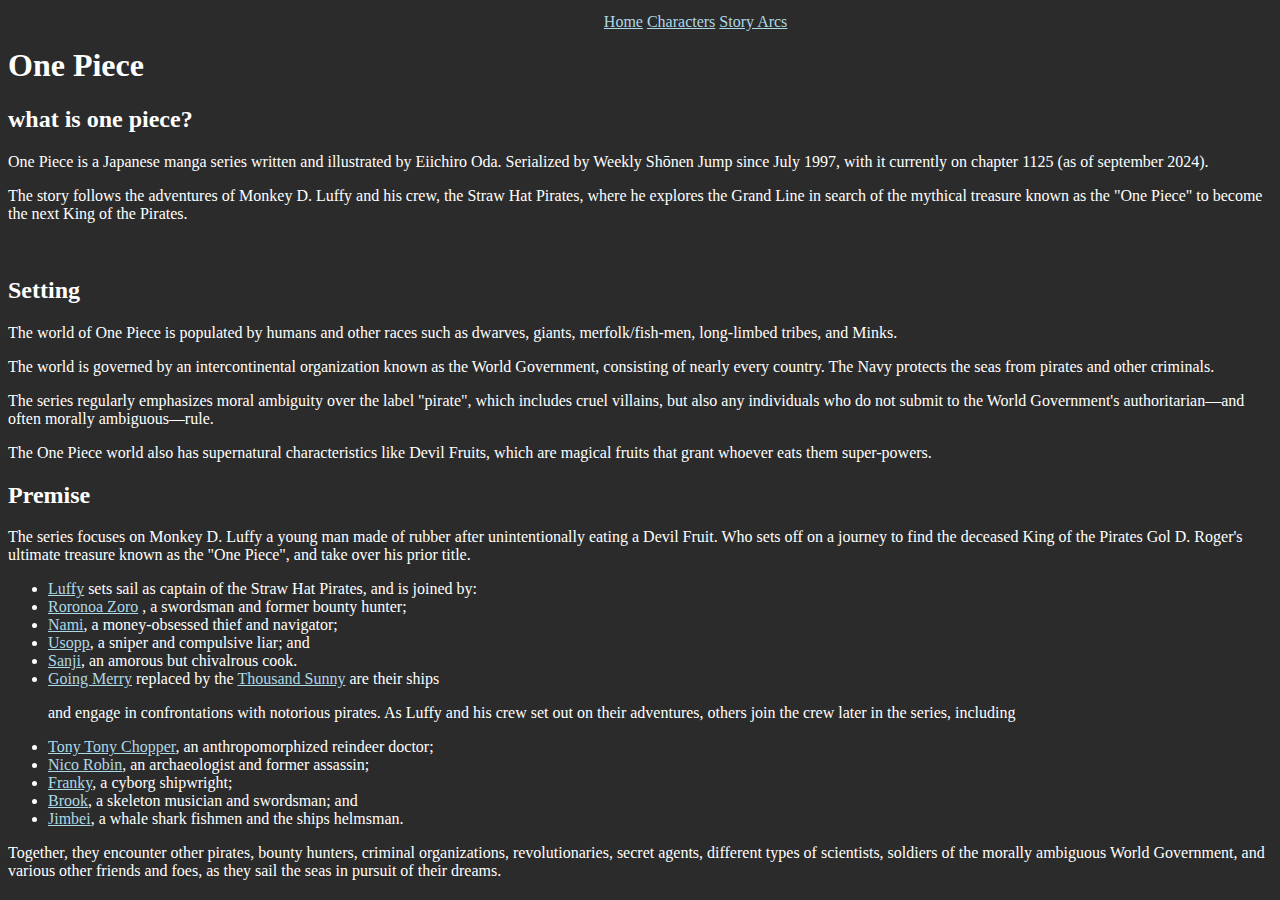
<file: index.html>
<!DOCTYPE html>
<html lang="en">

<head>
    <meta charset="UTF-8">
    <meta name="viewport" content="width=device-width, initial-scale=1.0">
    <link rel="stylesheet" href="styles/main.css">
    <title>One Piece </title>
</head>
<body>
    <header>
        <br>
        <h1>One Piece</h1>
        <nav>
            <a href="#">Home</a>
            <a href="./Pages/characters.html">Characters</a>
            <a href="./Pages/rankings.html">Story Arcs</a>

        </nav>
    </header>
    <main>
        <section id="about">
            <h2>what is one piece?</h2>
            <p>One Piece is a Japanese manga series written and illustrated by Eiichiro Oda. Serialized by Weekly Shōnen Jump since July 1997, with it currently on chapter 1125 (as of september 2024). 
            <p>The story follows the adventures of Monkey D. Luffy and his crew, the Straw Hat Pirates, where he explores the Grand Line in search of the mythical treasure known as the "One Piece" to become the next King of the Pirates.</p>
        </section>
        <br>
        <section id="Setting">
            <h2>
                Setting
            </h2>
            <p>The world of One Piece is populated by humans and other races such as dwarves, giants, merfolk/fish-men, long-limbed tribes, and Minks.</p>
            <p>The world is governed by an intercontinental organization known as the World Government, consisting of nearly every country. The Navy protects the seas from pirates and other criminals. </p>
            <p>The series regularly emphasizes moral ambiguity over the label "pirate", which includes cruel villains, but also any individuals who do not submit to the World Government's authoritarian—and often morally ambiguous—rule.</p>
            <p> The One Piece world also has supernatural characteristics like Devil Fruits, which are magical fruits that grant whoever eats them super-powers.</p>
        </section>

        <section id="Premise">
            <h2>
                Premise
            </h2>
            <p>
                The series focuses on Monkey D. Luffy a young man made of rubber after unintentionally eating a Devil Fruit. Who sets off on a journey to find the deceased King of the Pirates Gol D. Roger's ultimate treasure known as the "One Piece", and take over his prior title. 
            </p>
            <ul>
                <li>
                    <a href="./Pages/characters.html#Luffy">Luffy</a> sets sail as captain of the Straw Hat Pirates, and is joined by:
                </li>
                <li>
                    <a href="./Pages/characters.html#Zoro">Roronoa Zoro</a> , a swordsman and former bounty hunter; 
                </li>
                <li>
                    <a href="./Pages/characters.html#Nami">Nami</a>, a money-obsessed thief and navigator; 
                </li>
                <li>
                    <a href="./Pages/characters.html#Usopp">Usopp</a>, a sniper and compulsive liar; and 
                </li>
                <li>
                    <a href="./Pages/characters.html#Sanji">Sanji</a>, an amorous but chivalrous cook.
                </li>
                <li>
                    <a href="./Pages/characters.html#Merry">Going Merry</a> replaced by the <a href="./Pages/characters.html#Sunny">Thousand Sunny</a> are their ships
                </li>
                <p>and engage in confrontations with notorious pirates. As Luffy and his crew set out on their adventures, others join the crew later in the series, including</p>
                <li>
                    <a href="./Pages/characters.html#Chopper">Tony Tony Chopper</a>, an anthropomorphized reindeer doctor; 
                </li>
                <li>
                    <a href="./Pages/characters.html#Robin">Nico Robin</a>, an archaeologist and former assassin; 
                </li>
                <li>
                    <a href="./Pages/characters.html#Franky">Franky</a>, a cyborg shipwright;  
                </li>
                <li>
                    <a href="./Pages/characters.html#Brook">Brook</a>, a skeleton musician and swordsman; and 
                </li>
                <li>
                    <a href="./Pages/characters.html#Jimbei">Jimbei</a>, a whale shark fishmen and the ships helmsman.
                </li>
 
            </ul>
            <p>
                Together, they encounter other pirates, bounty hunters, criminal organizations, revolutionaries, secret agents, different types of scientists, soldiers of the morally ambiguous World Government, and various other friends and foes, as they sail the seas in pursuit of their dreams.
            </p>
        </section>

    </main>    
</body>
</html>
</file>
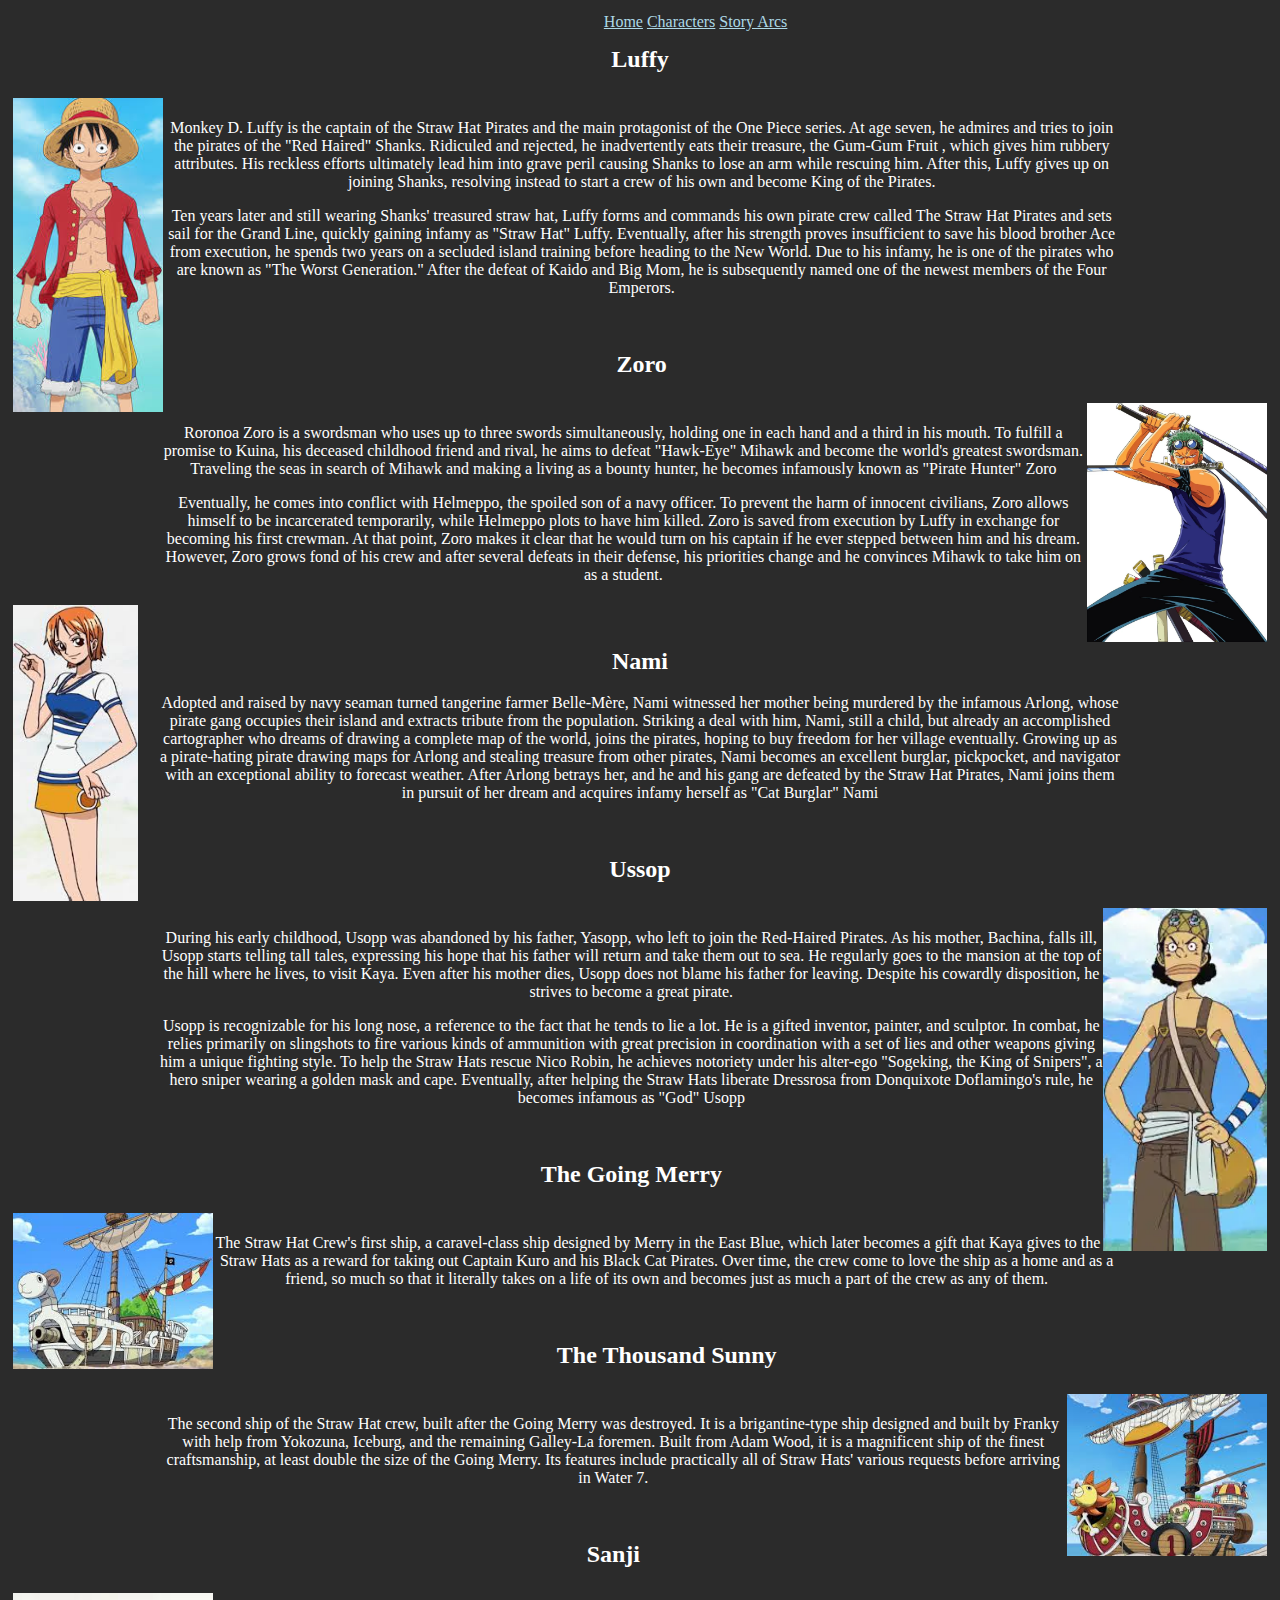
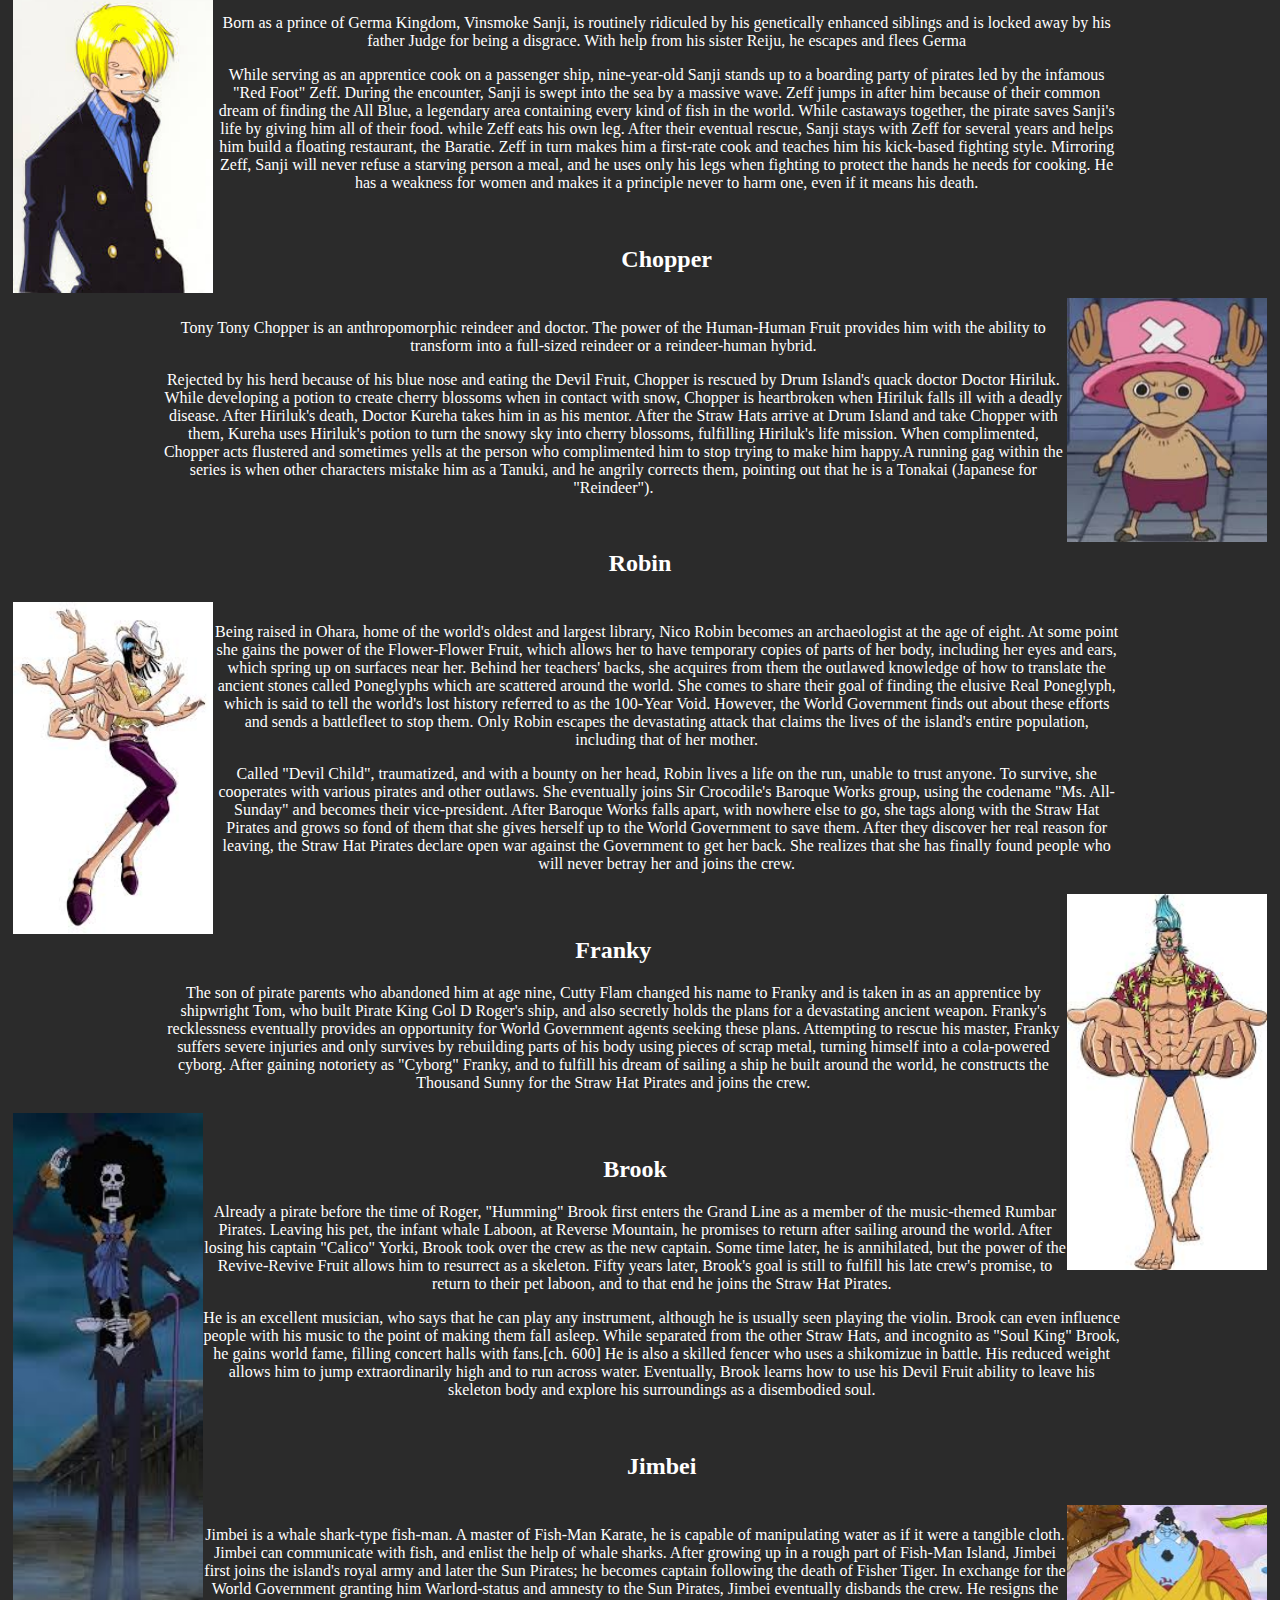
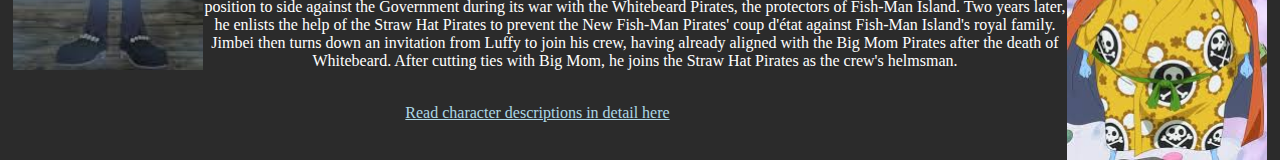
<file: Pages/characters.html>
<!DOCTYPE html>
<html lang="en">

<head>
    <meta charset="UTF-8">
    <meta name="viewport" content="width=device-width, initial-scale=1.0">
    <link rel="stylesheet" href="../styles/characters.css">
    <title>One Piece characters</title>
</head>

<body>
    <header>
        <nav>
            <a href="../index.html">Home</a>
            <a href="./characters.html">Characters</a>
            <a href="./rankings.html">Story Arcs</a>

        </nav>
    </header>
    <br>
    <main>
        <div id="Luffy">
            
            <h2>Luffy</h2>
            <aside>
                <img class="leftimg" src="../Images/characters/Luffy.jpg" alt="an image of luffy"width="150">
            </aside>
            <p>
                Monkey D. Luffy is the captain of the Straw Hat Pirates and the main protagonist of the One Piece
                series. At age seven, he admires and tries to join the pirates of the "Red Haired" Shanks. Ridiculed and
                rejected, he inadvertently eats their treasure, the Gum-Gum Fruit , which gives him rubbery attributes.
                His reckless efforts ultimately lead him into grave peril causing Shanks to lose an arm while rescuing
                him. After this, Luffy gives up on joining Shanks, resolving instead to start a crew of his own and
                become King of the Pirates.
            </p>
            <p>
                Ten years later and still wearing Shanks' treasured straw hat, Luffy forms and commands his own pirate
                crew called The Straw Hat Pirates and sets sail for the Grand Line, quickly gaining infamy as "Straw
                Hat" Luffy. Eventually, after his strength proves insufficient to save his blood brother Ace from
                execution, he spends two years on a secluded island training before heading to the New World. Due to his
                infamy, he is one of the pirates who are known as "The Worst Generation." After the defeat of Kaido and
                Big Mom, he is subsequently named one of the newest members of the Four Emperors.
            </p>
            
        </div>
        <br>
        <div id="Zoro">
            <h2>Zoro</h2>
            <aside>
                <img class="rightimg" src="../Images/characters/Zoro.jpg" alt="an image of Zoro holding three swords" width="180" >
            </aside>

            <p>
                Roronoa Zoro is a swordsman who uses up to three swords simultaneously, holding one in each hand and a
                third in his mouth. To fulfill a promise to Kuina, his deceased childhood friend and rival, he aims to
                defeat "Hawk-Eye" Mihawk and become the world's greatest swordsman. Traveling the seas in search of
                Mihawk and making a living as a bounty hunter, he becomes infamously known as "Pirate Hunter" Zoro
            </p>
            <p>
                Eventually, he comes into conflict with Helmeppo, the spoiled son of a navy officer. To prevent the harm
                of innocent civilians, Zoro allows himself to be incarcerated temporarily, while Helmeppo plots to have
                him killed. Zoro is saved from execution by Luffy in exchange for becoming his first crewman. At that
                point, Zoro makes it clear that he would turn on his captain if he ever stepped between him and his
                dream. However, Zoro grows fond of his crew and after several defeats in their defense, his priorities
                change and he convinces Mihawk to take him on as a student.
            </p>
            <aside>
                <img class="leftimg" src="../Images/characters/Nami.jpg" alt="an image of Nami" width="125" >
            </aside>

        </div>
        <br>
        <div id="Nami">
            <h2>Nami</h2>


            <p>
                Adopted and raised by navy seaman turned tangerine farmer Belle-Mère, Nami witnessed her mother being
                murdered by the infamous Arlong, whose pirate gang occupies their island and extracts tribute from the
                population. Striking a deal with him, Nami, still a child, but already an accomplished cartographer who
                dreams of drawing a complete map of the world, joins the pirates, hoping to buy freedom for her village
                eventually. Growing up as a pirate-hating pirate drawing maps for Arlong and stealing treasure from
                other pirates, Nami becomes an excellent burglar, pickpocket, and navigator with an exceptional ability

                to forecast weather. After Arlong betrays her, and he and his gang are defeated by the Straw Hat
                Pirates, Nami joins them in pursuit of her dream and acquires infamy herself as "Cat Burglar" Nami
            </p>

        </div>
        <br>
        <div id="Usopp">
            <h2>Ussop</h2>
            <aside>
                <img class="rightimg" src="../Images/characters/Usopp.jpg" alt="an image of Usopp" width="164" >
            </aside>

            <p>
                During his early childhood, Usopp was abandoned by his father, Yasopp, who left to join the Red-Haired
                Pirates. As his mother, Bachina, falls ill, Usopp starts telling tall tales, expressing his hope that
                his father will return and take them out to sea. He regularly goes to the mansion at the top of the hill
                where he lives, to visit Kaya. Even after his mother dies, Usopp does not blame his father for leaving.
                Despite his cowardly disposition, he strives to become a great pirate.
            </p>

            <p>
                Usopp is recognizable for his long nose, a reference to the fact that he tends to lie a lot. He is a
                gifted inventor, painter, and sculptor. In combat, he relies primarily on slingshots to fire various
                kinds of ammunition with great precision in coordination with a set of lies and other weapons giving him
                a unique fighting style. To help the Straw Hats rescue Nico Robin, he achieves notoriety under his
                alter-ego "Sogeking, the King of Snipers", a hero sniper wearing a golden mask and cape. Eventually,
                after helping the Straw Hats liberate Dressrosa from Donquixote Doflamingo's rule, he becomes infamous
                as "God" Usopp
            </p>
        </div>
        <br>
        <div id="Merry">
            <h2>The Going Merry</h2>
            <aside>
                <img class="leftimg" src="../Images/characters/Merry.jpg" alt="an image of the ship 'The Going Merry'" width="200" >
            </aside>

            <p>
                The Straw Hat Crew's first ship, a caravel-class ship designed by Merry in the East Blue, which later
                becomes a gift that Kaya gives to the Straw Hats as a reward for taking out Captain Kuro and his Black
                Cat Pirates. Over time, the crew come to love the ship as a home and as a friend, so much so that it
                literally takes on a life of its own and becomes just as much a part of the crew as any of them.
            </p>
        </div>
        <br>
        <div id="Sunny">
            <h2>The Thousand Sunny</h2>
            <aside>
                <img class="rightimg" src="../Images/characters/Sunny.jpg" alt="an image of the Sunny" width="200" >
            </aside>

            <p>
                The second ship of the Straw Hat crew, built after the Going Merry was destroyed. It is a
                brigantine-type ship designed and built by Franky with help from Yokozuna, Iceburg, and the remaining
                Galley-La foremen. Built from Adam Wood, it is a magnificent ship of the finest craftsmanship, at least
                double the size of the Going Merry. Its features include practically all of Straw Hats' various requests
                before arriving in Water 7.
            </p>
        </div>
        <br>
        <div id="Sanji">
            <h2>Sanji</h2>
            <aside>
                <img class="leftimg" src="../Images/characters/Sanji.jpg" alt="an image of Sanji" width="200" >
            </aside>

            <p>
                Born as a prince of Germa Kingdom, Vinsmoke Sanji, is routinely ridiculed by his genetically enhanced
                siblings and is locked away by his father Judge for being a disgrace. With help from his sister Reiju,
                he escapes and flees Germa
            </p>
            <p>
                While serving as an apprentice cook on a passenger ship, nine-year-old Sanji stands up to a boarding
                party of pirates led by the infamous "Red Foot" Zeff. During the encounter, Sanji is swept into the sea
                by a massive wave. Zeff jumps in after him because of their common dream of finding the All Blue, a
                legendary area containing every kind of fish in the world. While castaways together, the pirate saves
                Sanji's life by giving him all of their food. while Zeff eats his own leg. After their eventual rescue,
                Sanji stays with Zeff for several years and helps him build a floating restaurant, the Baratie. Zeff in
                turn makes him a first-rate cook and teaches him his kick-based fighting style. Mirroring Zeff, Sanji
                will never refuse a starving person a meal, and he uses only his legs when fighting to protect the hands
                he needs for cooking. He has a weakness for women and makes it a principle never to harm one, even if it
                means his death.
            </p>
        </div>
        <br>
        <div id="Chopper">
            <h2>Chopper</h2>
            <aside>
                <img class="rightimg" src="../Images/characters/Chopper.jpg" alt="an image of Chopper" width="200" >
            </aside>

            <p>
                Tony Tony Chopper is an anthropomorphic reindeer and doctor. The power of the Human-Human Fruit provides
                him with the ability to transform into a full-sized reindeer or a reindeer-human hybrid.
            </p>
            <p>
                Rejected by his herd because of his blue nose and eating the Devil Fruit, Chopper is rescued by Drum
                Island's quack doctor Doctor Hiriluk. While developing a potion to create cherry blossoms when in
                contact with snow, Chopper is heartbroken when Hiriluk falls ill with a deadly disease. After Hiriluk's
                death, Doctor Kureha takes him in as his mentor. After the Straw Hats arrive at Drum Island and take
                Chopper with them, Kureha uses Hiriluk's potion to turn the snowy sky into cherry blossoms, fulfilling
                Hiriluk's life mission. When complimented, Chopper acts flustered and sometimes yells at the person who
                complimented him to stop trying to make him happy.A running gag within the series is when other
                characters mistake him as a Tanuki, and he angrily corrects them, pointing out that he is a Tonakai
                (Japanese for "Reindeer").
            </p>
        </div>
        <br>
        <div id="Robin">
            <h2>Robin</h2>
            <aside>
                <img class="leftimg" src="../Images/characters/Robin.jpg" alt="an image of Robin" width="200" >
            </aside>

            <p>
                Being raised in Ohara, home of the world's oldest and largest library, Nico Robin becomes an
                archaeologist at the age of eight. At some point she gains the power of the Flower-Flower Fruit, which
                allows her to have temporary copies of parts of her body, including her eyes and ears, which spring up
                on surfaces near her. Behind her teachers' backs, she acquires from them the outlawed knowledge of how
                to translate the ancient stones called Poneglyphs which are scattered around the world. She comes to
                share their goal of finding the elusive Real Poneglyph, which is said to tell the world's lost history
                referred to as the 100-Year Void. However, the World Government finds out about these efforts and sends
                a battlefleet to stop them. Only Robin escapes the devastating attack that claims the lives of the
                island's entire population, including that of her mother.
            </p>
            <p>
                Called "Devil Child", traumatized, and with a bounty on her head, Robin lives a life on the run, unable
                to trust anyone. To survive, she cooperates with various pirates and other outlaws. She eventually joins
                Sir Crocodile's Baroque Works group, using the codename "Ms. All-Sunday" and becomes their
                vice-president. After Baroque Works falls apart, with nowhere else to go, she tags along with the Straw
                Hat Pirates and grows so fond of them that she gives herself up to the World Government to save them.
                After they discover her real reason for leaving, the Straw Hat Pirates declare open war against the
                Government to get her back. She realizes that she has finally found people who will never betray her and
                joins the crew.  
            </p>
            <aside>
                <img class="rightimg" src="../Images/characters/Franky.jpg" alt="an image of Franky" width="200" >
            </aside>

        </div>
        <br>
        <div id="Franky">
            <h2>Franky</h2>

            <p>
                The son of pirate parents who abandoned him at age nine, Cutty Flam changed his name to Franky and is
                taken in as an apprentice by shipwright Tom, who built Pirate King Gol D Roger's ship, and also secretly
                holds the plans for a devastating ancient weapon. Franky's recklessness eventually provides an
                opportunity for World Government agents seeking these plans. Attempting to rescue his master, Franky
                suffers severe injuries and only survives by rebuilding parts of his body using pieces of scrap metal,
                turning himself into a cola-powered cyborg. After gaining notoriety as "Cyborg" Franky, and to fulfill
                his dream of sailing a ship he built around the world, he constructs the Thousand Sunny for the Straw
                Hat Pirates and joins the crew.
            </p>
            <aside>
                <img class="leftimg" src="../Images/characters/Brook.jpg" alt="an image of Brook" width="190" >
            </aside>

        </div>
        <br>
        <div id="Brook">
            <h2>Brook</h2>

            <p>
                Already a pirate before the time of Roger, "Humming" Brook first enters the Grand Line as a member of
                the music-themed Rumbar Pirates. Leaving his pet, the infant whale Laboon, at Reverse Mountain, he
                promises to return after sailing around the world. After losing his captain "Calico" Yorki, Brook took
                over the crew as the new captain. Some time later, he is annihilated, but the power of the Revive-Revive
                Fruit allows him to resurrect as a skeleton. Fifty years later, Brook's goal is still to fulfill his
                late crew's promise, to return to their pet laboon, and to that end he joins the Straw Hat Pirates.
            </p>
            <p>
                He is an excellent musician, who says that he can play any instrument, although he is usually seen
                playing the violin. Brook can even influence people with his music to the point of making them fall
                asleep. While separated from the other Straw Hats, and incognito as "Soul King" Brook, he gains world
                fame, filling concert halls with fans.[ch. 600] He is also a skilled fencer who uses a shikomizue in
                battle. His reduced weight allows him to jump extraordinarily high and to run across water. Eventually,
                Brook learns how to use his Devil Fruit ability to leave his skeleton body and explore his surroundings
                as a disembodied soul.
            </p>
        </div>
        <br>
        <div id="Jimbei">
            <h2>Jimbei</h2>

            <aside>
                <img class="rightimg" src="../Images/characters/Jimbei.jpg" alt="an image of Jimbei" width="200" >
            </aside>

            <p>
                Jimbei is a whale shark-type fish-man. A master of Fish-Man Karate, he is capable of manipulating water
                as if it were a tangible cloth. Jimbei can communicate with fish, and enlist the help of whale sharks.
                After growing up in a rough part of Fish-Man Island, Jimbei first joins the island's royal army and
                later the Sun Pirates; he becomes captain following the death of Fisher Tiger. In exchange for the World
                Government granting him Warlord-status and amnesty to the Sun Pirates, Jimbei eventually disbands the
                crew. He resigns the position to side against the Government during its war with the Whitebeard Pirates,
                the protectors of Fish-Man Island. Two years later, he enlists the help of the Straw Hat Pirates to
                prevent the New Fish-Man Pirates' coup d'état against Fish-Man Island's royal family. Jimbei then turns
                down an invitation from Luffy to join his crew, having already aligned with the Big Mom Pirates after
                the death of Whitebeard. After cutting ties with Big Mom, he joins the Straw Hat Pirates as the crew's
                helmsman.
            </p>
        </div>
        <br>

        <footer>
            <a href="https://en.wikipedia.org/wiki/List_of_One_Piece_characters#Straw_Hat_Pirates" target="_blank"> Read character descriptions in detail here</a>

        </footer>
    </main>
</body>

</html>
</file>
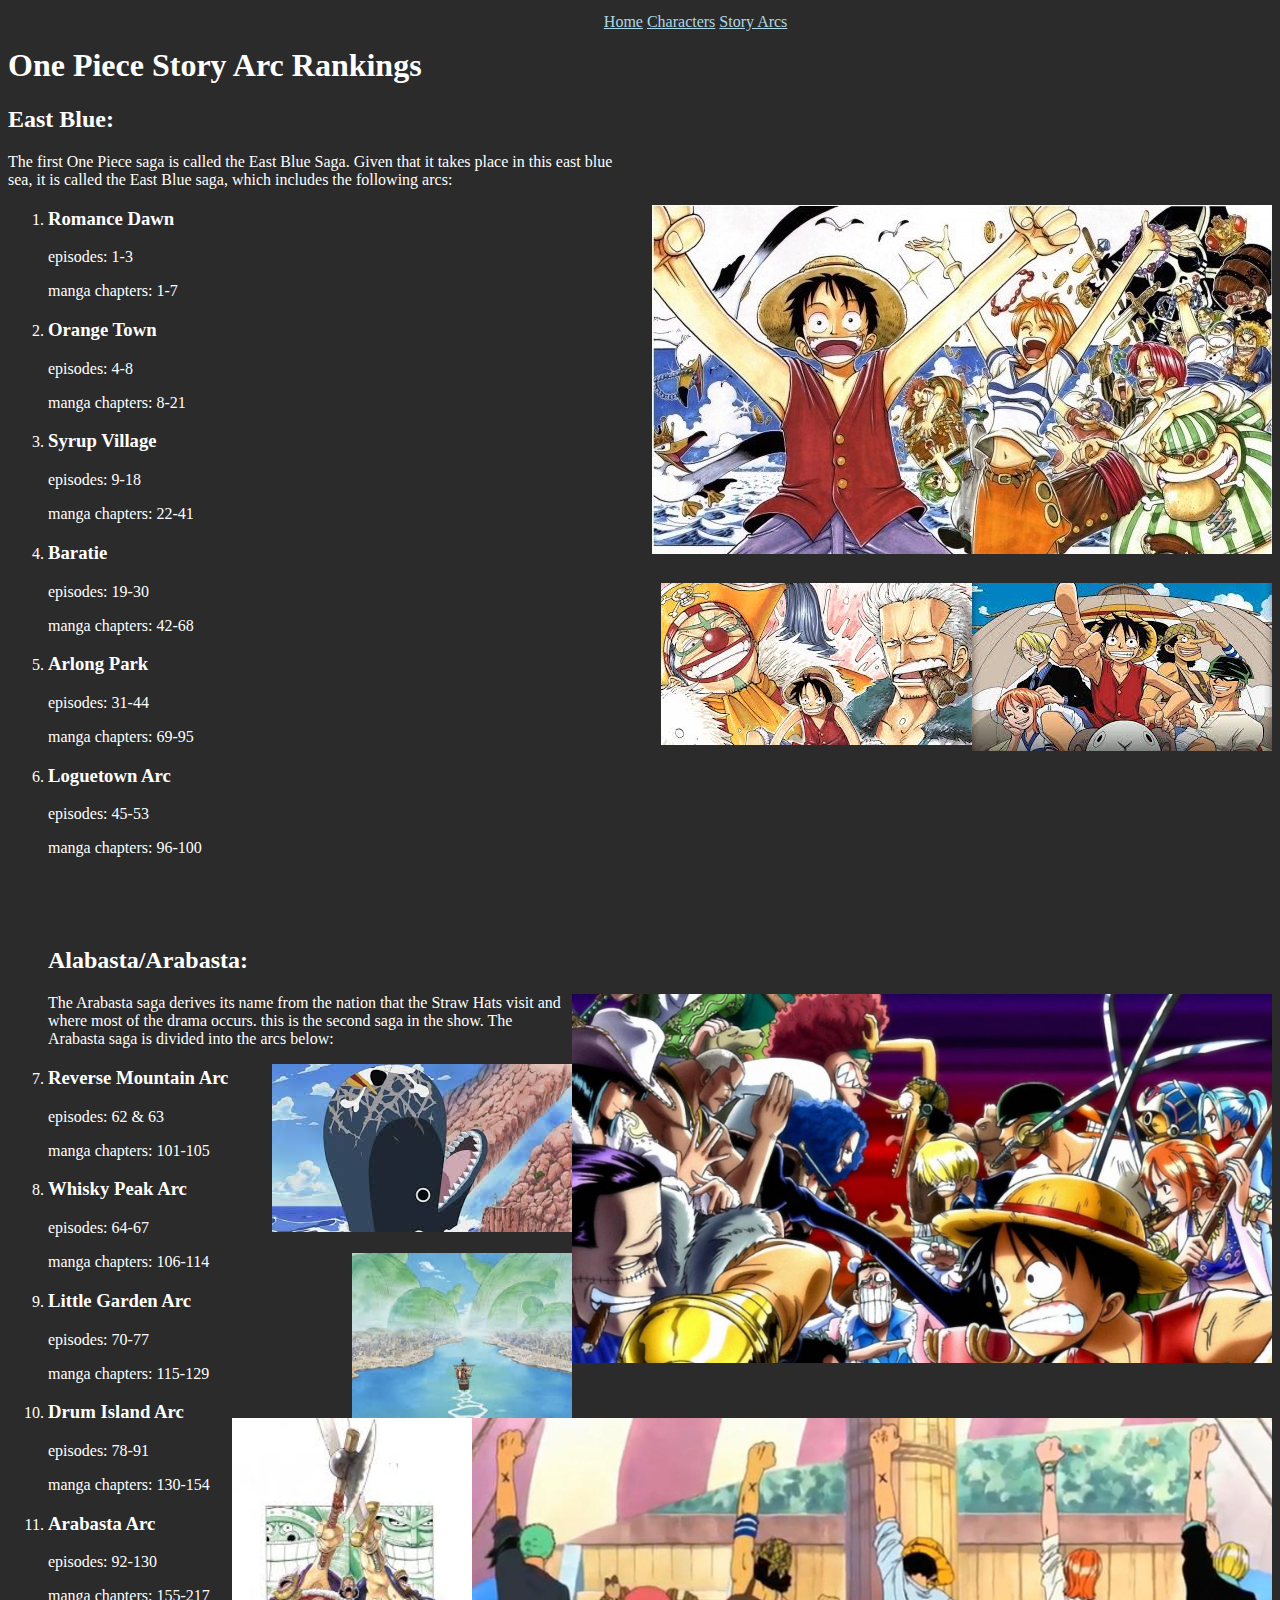
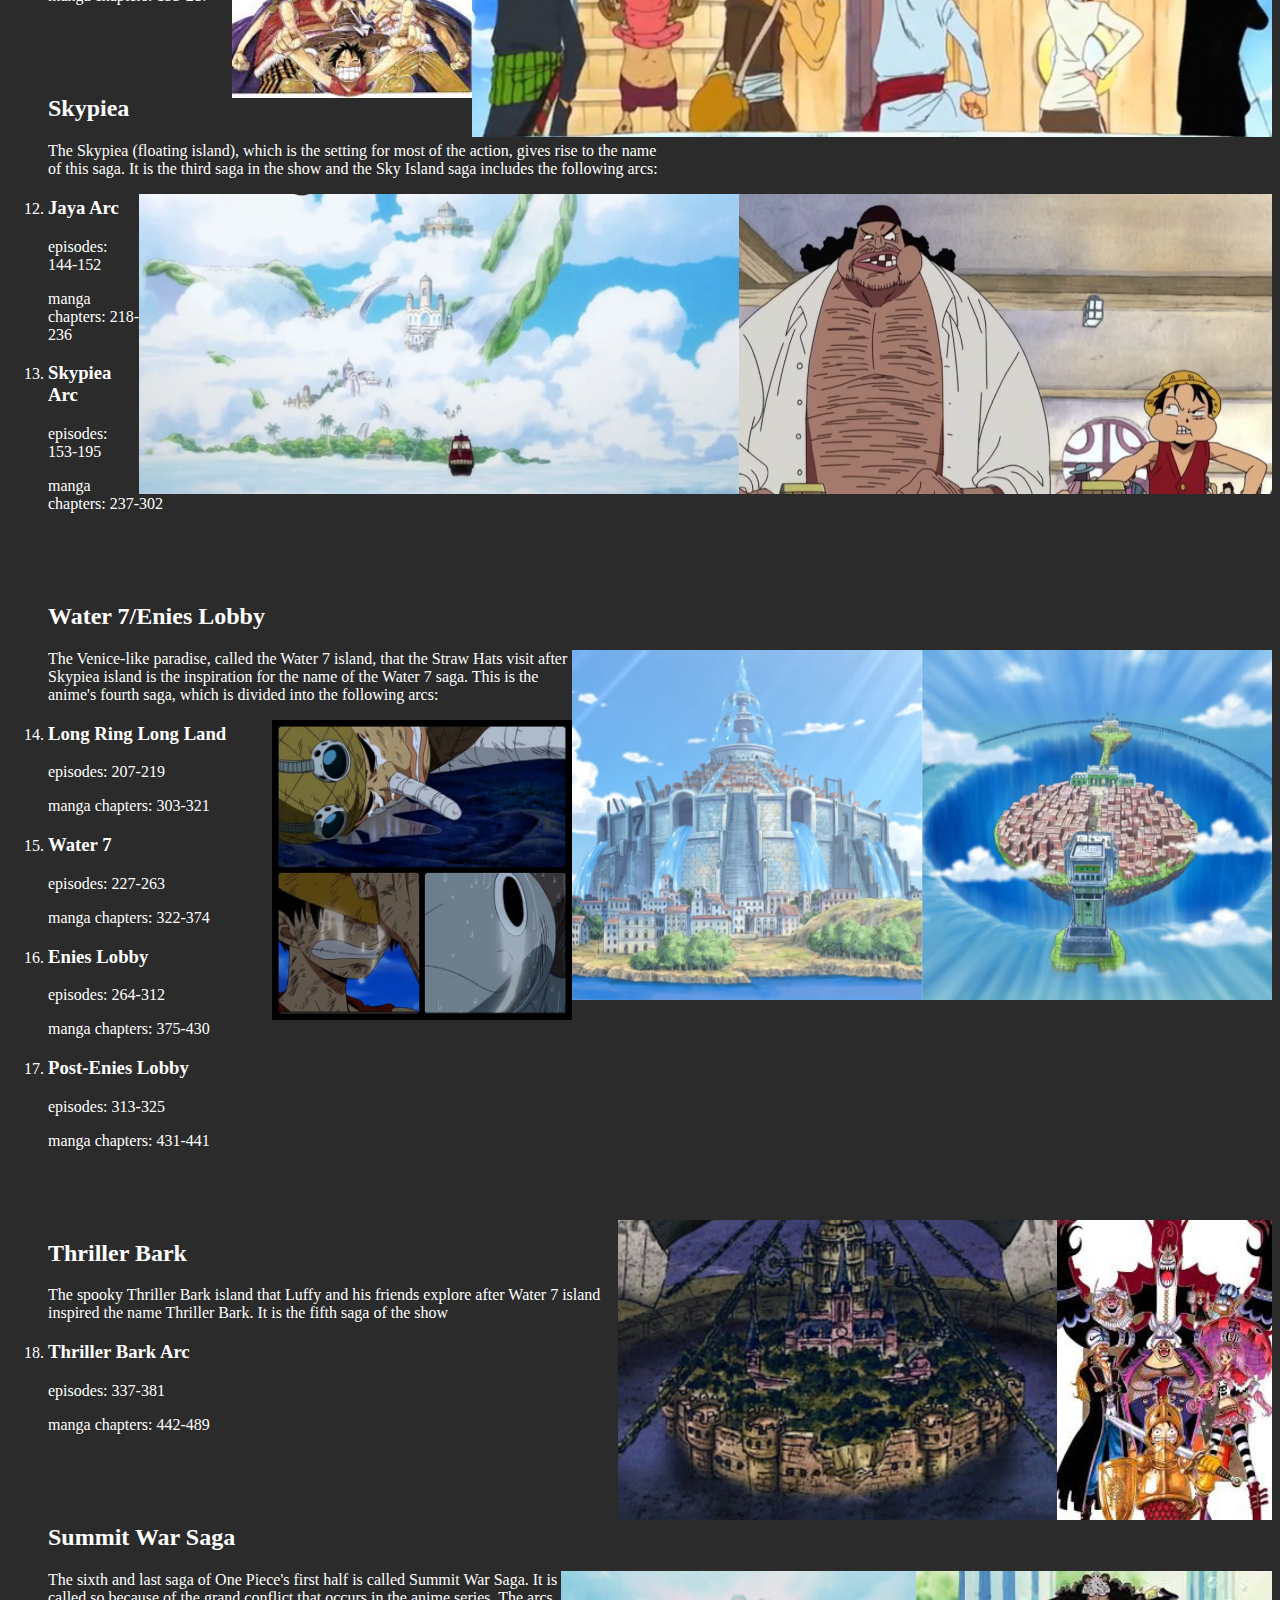
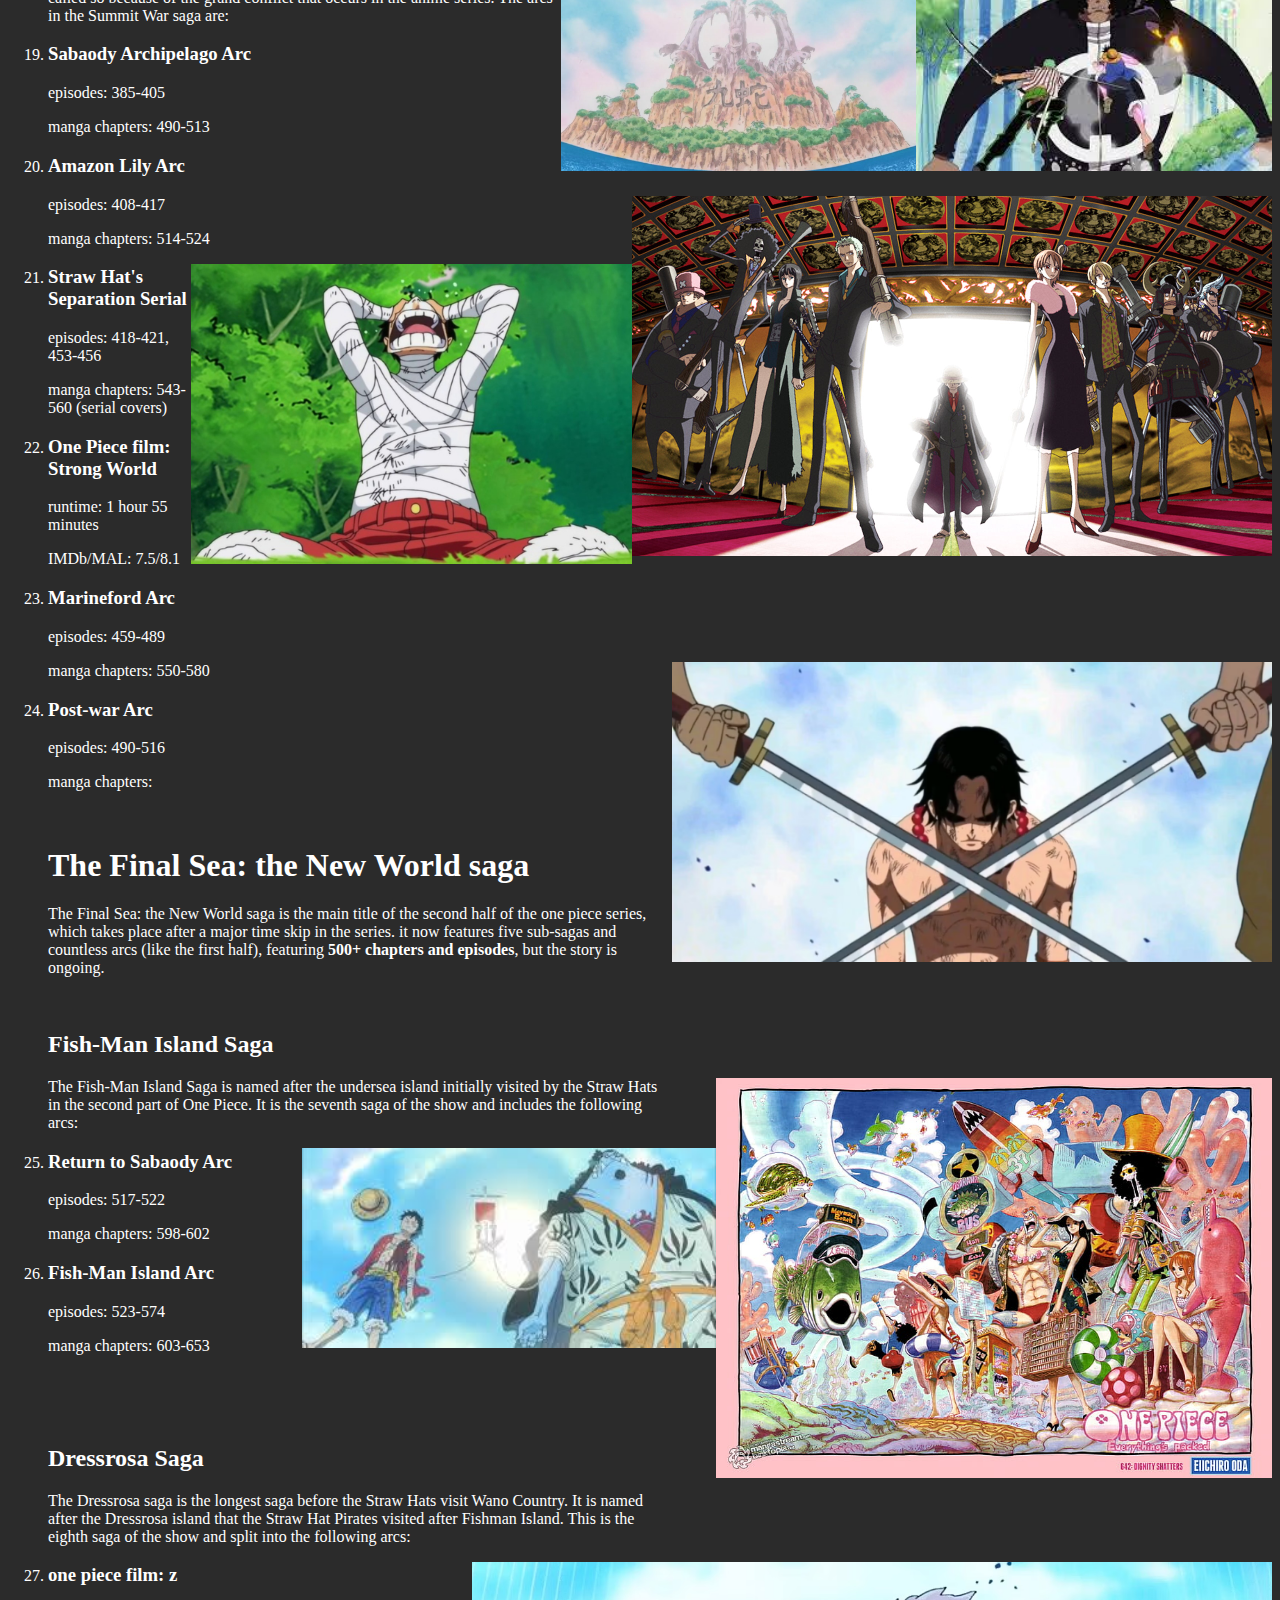
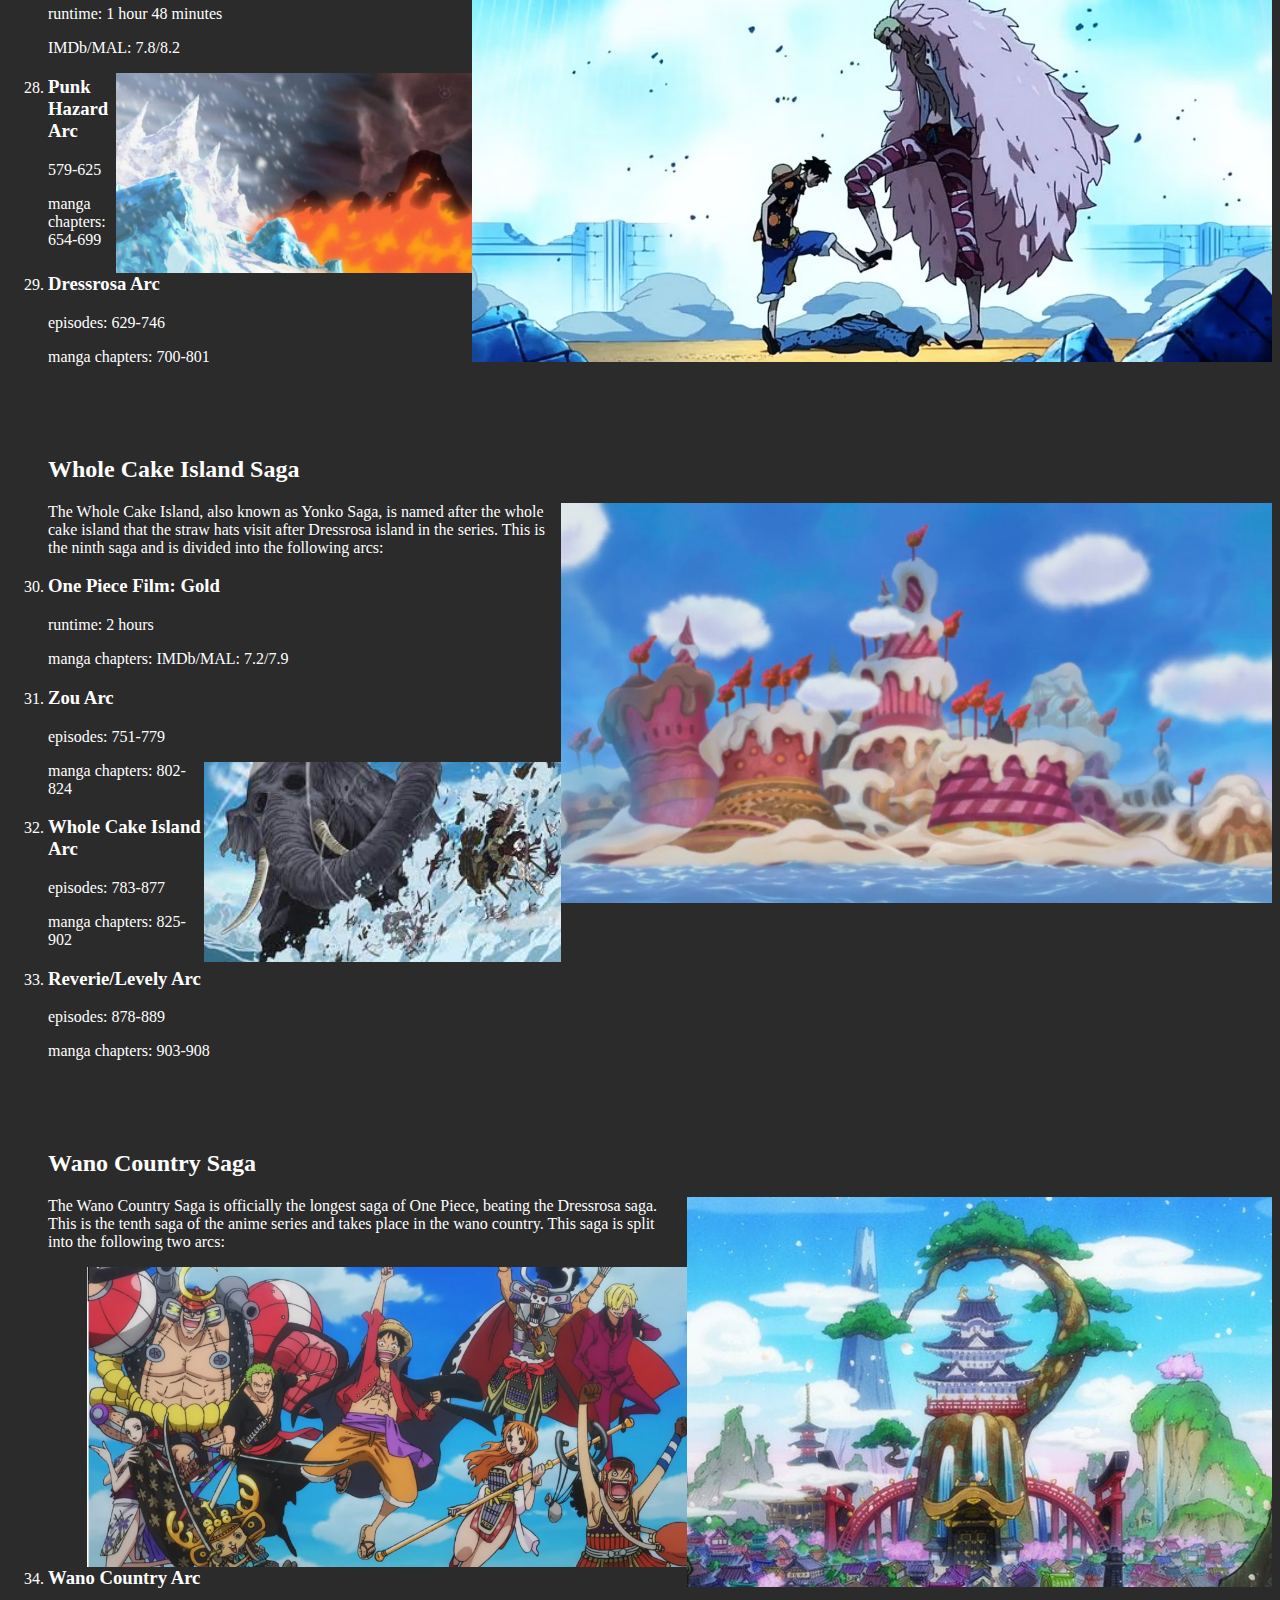
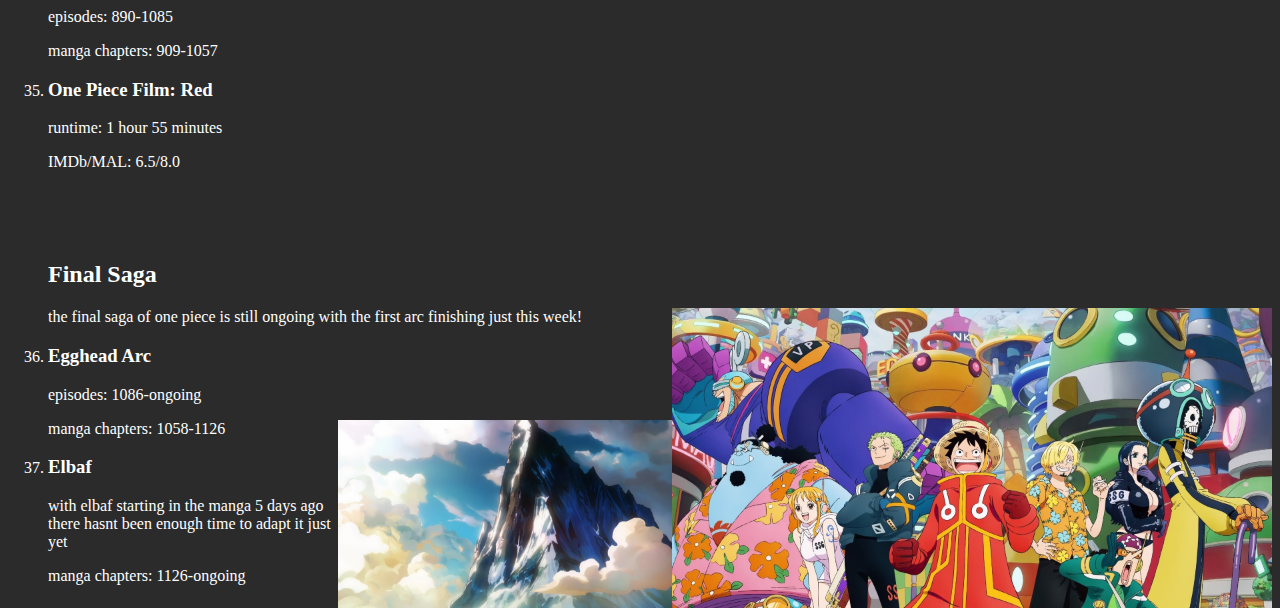
<file: Pages/rankings.html>
<!DOCTYPE html>
<html lang="en">

<head>
    <meta charset="UTF-8">
    <meta name="viewport" content="width=device-width, initial-scale=1.0">
    <link rel="stylesheet" href="../styles/rankings.css">
    <title>One Piece Story Arcs:</title>
</head>
<body>
    <header>
        <br>
        <h1>One Piece Story Arc Rankings</h1>
        <nav>
            <a href="../index.html">Home</a>
            <a href="./characters.html">Characters</a>
            <a href="./rankings.html">Story Arcs</a>
        </nav>
    </header>
    <main>
        <section id="east blue">
            <h2>East Blue:</h2>
            <p>
                The first One Piece saga is called the East Blue Saga. Given that it takes place in this east blue sea, it is called the East Blue saga, which includes the following arcs:
            </p>
            <img src="../Images/Story Arcs/EastBlue1.png" alt="a photo of the east blue saga">
            <ol>
                <li>
                    <h3>Romance Dawn</h3>
                    <p>episodes: 1-3</p>
                    <p>manga chapters: 1-7</p>
                </li>
                <li>
                    <h3>Orange Town</h3>
                    <p>episodes: 4-8</p>
                    <p>manga chapters: 8-21</p>
                </li>
                <li>
                    <h3>Syrup Village</h3>
                    <p>episodes: 9-18</p>
                    <p>manga chapters: 22-41</p>
                </li>
                <li>
                    <h3>Baratie</h3>
                    <img src="../Images/Story Arcs/EastBlue2.png" alt="a photo of the east blue saga">
                    <img src="../Images/Story Arcs/EastBlue3.png" alt="a photo of the east blue saga">

                    <p>episodes: 19-30</p>
                    <p>manga chapters: 42-68</p>
                </li>
                <li>
                    <h3>Arlong Park</h3>
                    <p>episodes: 31-44</p>
                    <p>manga chapters: 69-95</p>
                </li>
                <li>
                    <h3>Loguetown Arc</h3>
                    <p>episodes: 45-53</p>
                    <p>manga chapters: 96-100</p>
                </li>
                <br>
                <br>
                <br>
                <h2>Alabasta/Arabasta:</h2>
                <img src="../Images/Story Arcs/Alabasta1.avif" alt="an image of the alabasta saga" width="700">

                <p>
                    The Arabasta saga derives its name from the nation that the Straw Hats visit and where most of the drama occurs. this is the second saga in the show. The Arabasta saga is divided into the arcs below:
                </p>
                <img src="../Images/Story Arcs/alabasta3.jpg" alt="an image of of the alabasta saga width="300">

                <li>
                    <h3>Reverse Mountain Arc</h3>
                    <p>episodes: 62 & 63</p>
                    <p>manga chapters: 101-105</p>
                </li>

                <li>
                    <h3>Whisky Peak Arc</h3>
                    <p>episodes: 64-67</p>
                    <p>manga chapters: 106-114
                    <img src="../Images/Story Arcs/alabasta4.jpg" alt="an image of of the alabasta saga" width="220">
                    </p> 

                </li>
                <li>
                    <h3>Little Garden Arc</h3>
                    <p>episodes: 70-77</p>
                    <p>manga chapters: 115-129</p>
                </li>
                <li>
                    <img src="../Images/Story Arcs/Alabasta2.png" alt="an image of of the alabasta saga" width="800">
                    <img src="../Images/Story Arcs/alabasta5.jpg" alt="an image of of the alabasta saga" width="240">

                    <h3>Drum Island Arc</h3>
                    <p>episodes: 78-91</p>
                    <p>manga chapters: 130-154</p>
                </li>
                <li>
                    <h3>Arabasta Arc</h3>
                    <p>episodes: 92-130</p>
                    <p>manga chapters: 155-217</p>
                </li>
                <br>
                <br>
                <br>
                <h2>Skypiea</h2>
                <p>
                    The Skypiea (floating island), which is the setting for most of the action, gives rise to the name of this saga. It is the third saga in the show and the Sky Island saga includes the following arcs:
                </p>
                <img src="../Images/Story Arcs/skypiea2.jpg" alt="an image of of the skypia saga"  height="300">
                <img src="../Images/Story Arcs/skypiea1.avif" alt="an image of of the skypia saga" height="300">

                <li>
                    <h3>Jaya Arc
                    </h3>
                    <p>episodes: 144-152</p>
                    <p>manga chapters: 218-236</p>
                </li>
                <li>
                    <h3>Skypiea Arc</h3>
                    <p>episodes: 153-195</p>
                    <p>manga chapters: 237-302</p>
                </li>                
                <br>
                <br>
                <br>
                <h2>Water 7/Enies Lobby</h2>
                <img src="../Images/Story Arcs/Water7.avif" alt="an image of of the Water 7/Enies Lobby saga" height="350">
                <p>
                    The Venice-like paradise, called the Water 7 island, that the Straw Hats visit after Skypiea island is the inspiration for the name of the Water 7 saga. This is the anime's fourth saga, which is divided into the following arcs:
                </p>
                <img src="../Images/Story Arcs/EnisLobby.jpg" alt="an image of of the Water 7/Enies Lobby saga" height="300">

                <li>
                    <h3>Long Ring Long Land</h3>
                    <p>episodes: 207-219</p>
                    <p>manga chapters: 303-321</p>
                </li>
                <li>
                    <h3>Water 7</h3>
                    <p>episodes: 227-263</p>
                    <p>manga chapters: 322-374</p>
                </li>
                <li>
                    <h3>Enies Lobby</h3>
                    <p>episodes: 264-312</p>
                    <p>manga chapters: 375-430</p>
                </li>
                <li>
                    <h3>Post-Enies Lobby</h3>
                    <p>episodes: 313-325</p>
                    <p>manga chapters: 431-441</p>
                </li>
                <br>
                <br>
                <br>
                <img src="../Images/Story Arcs/ThrillerBark1.jpg" alt="an image of the thrillerbark saga" height="300">
                <img src="../Images/Story Arcs/ThrillerBark2.jpg" alt="an image of the thrillerbark saga" height="300">

                <h2>Thriller Bark</h2>
                <p>
                    The spooky Thriller Bark island that Luffy and his friends explore after Water 7 island inspired the name Thriller Bark. It is the fifth saga of the show
                </p>
                <li>
                    <h3>Thriller Bark Arc</h3>
                    <p>episodes: 337-381</p>
                    <p>manga chapters: 442-489</p>
                </li>
                <br>
                <br>
                <br>
                <h2>Summit War Saga</h2>
                <img src="../Images/Story Arcs/Marineford1.jpg" alt="an image of the marineford saga" height="200">
                <img src="../Images/Story Arcs/Marineford2.jpg" alt="an image of the marineford saga" height="200">

                <p>
                    The sixth and last saga of One Piece's first half is called Summit War Saga. It is called so because of the grand conflict that occurs in the anime series. The arcs in the Summit War saga are:
                </p>

                <li>
                    <h3>Sabaody Archipelago Arc</h3>
                    <p>episodes: 385-405</p>
                    <p>manga chapters: 490-513</p>
                </li>

                <li>
                    <h3>Amazon Lily Arc</h3>
                    <img src="../Images/Story Arcs/Marineford3.jpg" alt="an image of the marineford saga" height="360">


                    <p>episodes: 408-417</p>
                    <p>manga chapters: 514-524</p>
                </li>
                <img src="../Images/Story Arcs/Marineford5.jpg" alt="an image of the marineford saga" height="300">

                <li>
                    <h3>Straw Hat's Separation Serial</h3>
                    <p>episodes: 418-421, 453-456</p>

                    <p>manga chapters: 543-560 (serial covers)</p>
                </li>
                <li>
                    <h3>One Piece film: Strong World</h3>
                    <p>runtime: 1 hour 55 minutes</p>
                    <p>IMDb/MAL: 7.5/8.1</p>
                </li>

                <li>
                    <h3>Marineford Arc</h3>
                    <p>episodes: 459-489</p>
                    <img src="../Images/Story Arcs/Marineford4.avif" alt="an image of the marineford saga" height="300">

                    <p>manga chapters: 550-580</p>
                </li>
                <li>
                    <h3>Post-war Arc</h3>
                    <p>episodes: 490-516</p>
                    <p>manga chapters: </p>
                </li>
                <br>
                <h1>The Final Sea: the New World saga</h1>
                <p>
                    The Final Sea: the New World saga is the main title of the second half of the one piece series, which takes place after a major time skip in the series. it now features five sub-sagas and countless arcs (like the first half), featuring <b>500+ chapters and episodes</b>, but the story is ongoing.
                </p>

                <br>
                <h2>Fish-Man Island Saga</h2>
                <img src="../Images/Story Arcs/fishmanisland2.jpg" alt="an image of the fishmanisland arc" height="400">
                <p>
                    The Fish-Man Island Saga is named after the undersea island initially visited by the Straw Hats in the second part of One Piece. It is the seventh saga of the show and includes the following arcs:
                </p>
                <img src="../Images/Story Arcs/fishmanisland.jpg" alt="an image of  fishmanisland arc" height="200">

                <li>
                    <h3>Return to Sabaody Arc</h3>
                    <p>episodes: 517-522</p>
                    <p>manga chapters: 598-602</p>
                </li>
                <li>
                    <h3>Fish-Man Island Arc</h3>
                    <p>episodes: 523-574</p>
                    <p>manga chapters: 603-653</p>
                </li>
                <br>
                <br>
                <br>
                <h2>Dressrosa Saga</h2>
                <p>
                    The Dressrosa saga is the longest saga before the Straw Hats visit Wano Country. It is named after the Dressrosa island that the Straw Hat Pirates visited after Fishman Island. This is the eighth saga of the show and split into the following arcs:
                </p>
                <img src="../Images/Story Arcs/Dressrosa1.avif" alt="an image of the dressrosa saga" height="400">

                <li>
                    <h3>one piece film: z</h3>
                    <p>runtime: 1 hour 48 minutes</p>
                    <p>IMDb/MAL: 7.8/8.2</p>
                </li>
                <img src="../Images/Story Arcs/Dressrosa2.png" alt="an image of the dressrosa saga" height="200">

                <li>
                    <h3>Punk Hazard Arc</h3>
                    <p>579-625</p>
                    <p>manga chapters: 654-699</p>
                </li>
                <li>
                    <h3>Dressrosa Arc</h3>
                    <p>episodes: 629-746</p>
                    <p>manga chapters: 700-801</p>
                </li>
                <br>
                <br>
                <br>
                <h2>Whole Cake Island Saga</h2>
                <img src="../Images/Story Arcs/wholecake1.png" alt="an image of the wholecake saga" height="400">

                <p>
                    The Whole Cake Island, also known as Yonko Saga, is named after the whole cake island that the straw hats visit after Dressrosa island in the series. This is the ninth saga and is divided into the following arcs:
                </p>
                <li>
                    <h3>One Piece Film: Gold</h3>
                    <p>runtime: 2 hours</p>
                    <p>manga chapters: IMDb/MAL: 7.2/7.9</p>
                </li>
                <li>
                    <h3>Zou Arc</h3>
                    <p>episodes: 751-779</p>
                    <img src="../Images/Story Arcs/wholecake2.png" alt="an image of the wholecake saga" height="200">

                    <p>manga chapters: 802-824</p>
                </li>
                <li>
                    <h3>Whole Cake Island Arc</h3>
                    <p>episodes: 783-877</p>
                    <p>manga chapters: 825-902</p>
                </li>
                <li>
                    <h3>Reverie/Levely Arc</h3>
                    <p>episodes: 878-889</p>
                    <p>manga chapters: 903-908</p>
                </li>
                <br>
                <br>
                <br>
                <h2>Wano Country Saga</h2>
                <img src="../Images/Story Arcs/wano.jpg" alt="an image of the wano saga" height="390">

                <p>
                    The Wano Country Saga is officially the longest saga of One Piece, beating the Dressrosa saga. This is the tenth saga of the anime series and takes place in the wano country. This saga is split into the following two arcs:
                </p>
                <img src="../Images/Story Arcs/wano2.avif" alt="an image of the wano saga" height="300">

                <li>
                    <h3>Wano Country Arc</h3>
                    <p>episodes: 890-1085</p>

                    <p>manga chapters: 909-1057</p>
                </li>
                <li>
                    <h3>One Piece Film: Red</h3>
                    <p>runtime: 1 hour 55 minutes</p>
                    <p>IMDb/MAL: 6.5/8.0</p>
                </li>
                <br>
                <br>
                <br>
                <h2>Final Saga</h2>
                <img src="../Images/Story Arcs/Eggman.avif" alt="an image of the eggman island arc" height="300">

                <p>
                    the final saga of one piece is still ongoing with the first arc finishing just this week!
                </p>
                <li>
                    <h3>Egghead Arc</h3>
                    <p>episodes: 1086-ongoing</p>
                    <img src="../Images/Story Arcs/Elbaf.avif" alt="an image of elbaf" height="188">
                    <p>manga chapters: 1058-1126 </p>
                </li>
                <li>
                    <h3>Elbaf</h3>
                    <p>with elbaf starting in the manga 5 days ago there hasnt been enough time to adapt it just yet</p>
                    <p>manga chapters: 1126-ongoing</p>
                </li>


    </main>    
</body>
</html>
</file>
<file: styles/main.css>
body {
    background-color: rgb(43, 43, 43);
    color: white;
}
a {
    color: rgb(173, 216, 230);
}
a:hover {
    color: rgb(1, 216, 230);
}
nav {
    margin-top: 1%;
    margin-left: 42%;
    position: fixed;
    text-align: center;
    top: 0;
    background-color: rgb(43, 43, 43);
    width: 300px;
    
}
</file>
<file: styles/characters.css>
nav {
    margin-top: 1%;
    margin-left: 42%;
    position: fixed;
    top: 0;
    text-align: center;
    background-color: rgb(43, 43, 43);
    width: 300px;
}
body {
    background-color: rgb(43, 43, 43);
    color: white;
    text-align: center;
}

p {
    padding-left: 12%;
    padding-right: 12%;
}

h2 {
    padding-left: 12%;
    padding-right: 12%;
}

#about
{
    text-align: center;
}

a {
    color: lightblue;
}

a:hover {
    color: rgb(1, 216, 230);
}

.leftimg {
    float: left;
}

.rightimg {
    float: right;
}

footer {
    text-align: center;
}

aside {
    padding: 5px;
}
</file>
<file: styles/rankings.css>
body {
    text-align: left;
    background-color: rgb(43, 43, 43);
    color: white;
}
a {
    color: rgb(173, 216, 230);
}
a:hover {
    color: rgb(1, 216, 230);
}
nav {
    margin-top: 1%;
    margin-left: 42%;
    position: fixed;
    text-align: center;
    top: 0;
    background-color: rgb(43, 43, 43);
    width: 300px;
    
}
p {
    width: 50%;
}
img {
    float: right;
}
</file>
